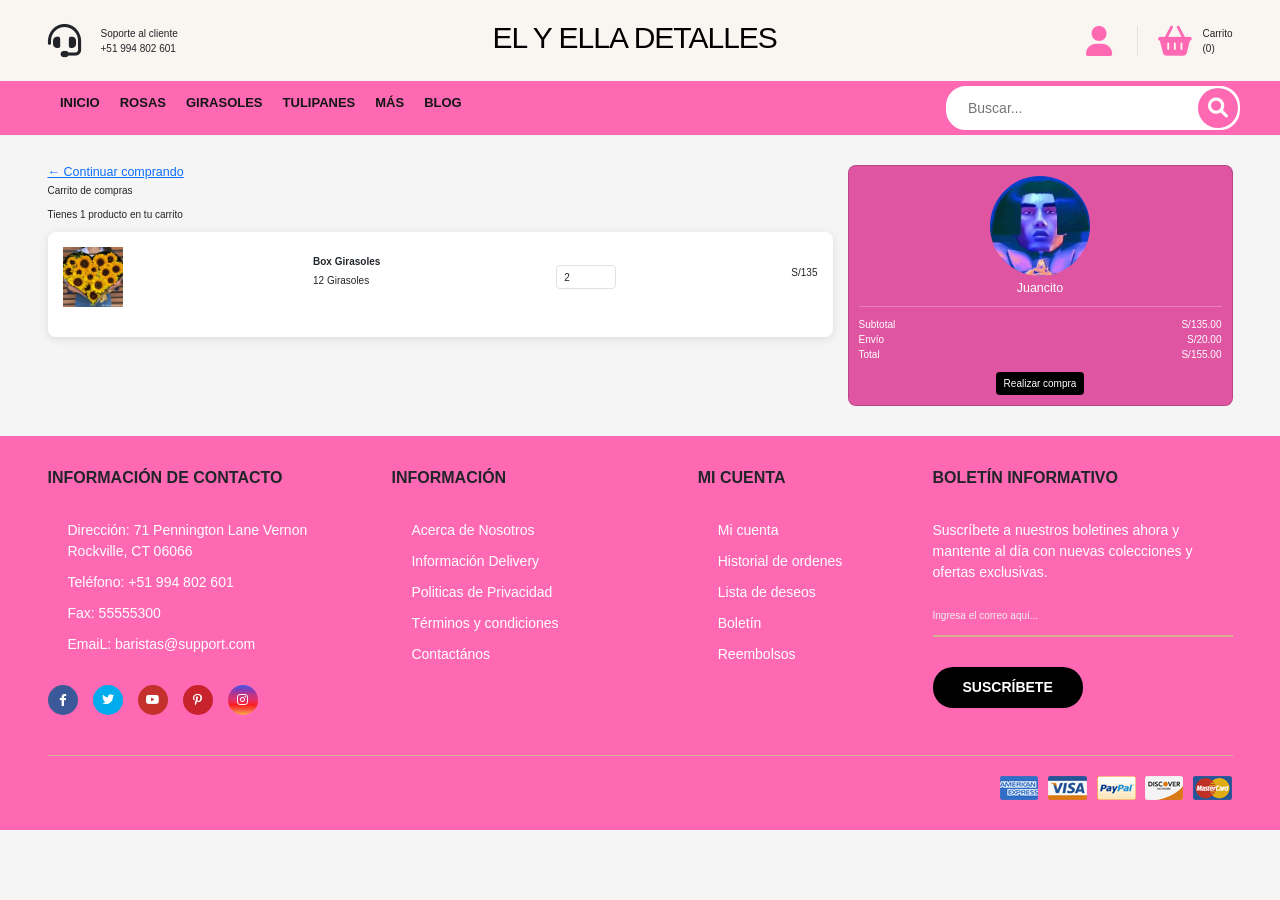
<file: src/main/webapp/carshop.html>
<!DOCTYPE html>
<html lang="es">
<head>
    <meta charset="UTF-8">
    <meta name="viewport" content="width=device-width, initial-scale=1.0">
    <title>Carrito de Compras - El y Ella Detalles</title>
    <link rel="stylesheet" href="style.css">
    <link href="https://cdn.jsdelivr.net/npm/bootstrap@5.3.0/dist/css/bootstrap.min.css" rel="stylesheet">
    <link rel="stylesheet" href="https://cdnjs.cloudflare.com/ajax/libs/font-awesome/6.0.0-beta3/css/all.min.css">
    <style>
        body {
    font-family: 'Arial', sans-serif;
    background-color: #f5f5f5;
}

.container {
    max-width: 1200px;
}

.cart-items {
    background-color: white;
    border-radius: 8px;
    padding: 15px;
    box-shadow: 0 2px 10px rgba(0, 0, 0, 0.1);
    margin-bottom: 15px;
}

.cart-item {
    display: flex;
    align-items: center;
    justify-content: space-between;
    margin-bottom: 15px;
}

.cart-item img {
    max-width: 60px;
    margin-right: 15px;
}

.item-details h6 {
    margin-bottom: 5px;
    font-weight: bold;
}

.item-quantity input {
    max-width: 60px;
}

.details-card {
    background-color: #e055a2;
    border-radius: 8px;
    color: white;
}

.details-card .profile-img {
    width: 100px;
    height: 100px;
    object-fit: cover;
}

.totals p {
    margin: 0;
}

button {
    background-color: #e055a2;
    border: none;
    padding: 10px 20px;
    border-radius: 50px;
    color: white;
    font-weight: bold;
    cursor: pointer;
}
button.btn.btn-primary.mt-3 {
        background-color: black; /* Cambia el color de fondo a negro */
        border: none; /* Elimina el borde */
        color: white; /* Asegúrate de que el texto siga siendo blanco */
    }

    </style>
</head>

<header class="container-hero">
        
            <header>
                <div class="container-hero">
                    <div class="container hero">
                        <div class="customer-support">
                            <i class="fa-solid fa-headset"></i>
                            <div class="content-customer-support">
                                <span class="text">Soporte al cliente</span>
                                <span class="number">+51 994 802 601</span>
                            </div>
                        </div>
    
                        <div class="container-logo">
                            <i class="fa-regular fa-flower-tulip"></i>
                            <h1 class="logo"><a href="/">El y Ella Detalles</a></h1>
                        </div>
    
                        <div class="container-user">
                            <a href="login.html"><i class="fa-solid fa-user"></i></a>
                            <a href="carshop.html"><i class="fa-solid fa-basket-shopping"></i></a>
                            <div class="content-shopping-cart">
                                <span class="text">Carrito</span>
                                <span class="number">(0)</span>
                            </div>
                        </div>
                    </div>
                </div>
    
                <div class="container-navbar">
                    <nav class="navbar container">
                        <i class="fa-solid fa-bars"></i>
                        <ul class="menu">
                            <li><a href="index.html">Inicio</a></li>
                            <li><a href="Box Rosas.html">Rosas</a></li>
                            <li><a href="Box Girasoles.html">Girasoles</a></li>
                            <li><a href="Box Tulipanes.html">Tulipanes</a></li>
                            <li><a href="#">Más</a></li>
                            <li><a href="#">Blog</a></li>
                        </ul>
    
                        <form class="search-form">
                            <input type="search" placeholder="Buscar..." />
                            <button class="btn-search">
                                <i class="fa-solid fa-magnifying-glass"></i>
                            </button>
                        </form>
                    </nav>
                </div>
            </header>
        </div>
    </header>
<body>
    <div class="container mt-5">
        <div class="row">
            <div class="col-md-8">
                <h5><a href="index.html">← Continuar comprando</a></h5>
                <h6 class="mb-3">Carrito de compras</h6>
                <p>Tienes 1 producto en tu carrito</p>
                <div class="cart-items">
                    <!-- Ejemplo de artículo en el carrito -->
                    <div class="cart-item">
                        <img src="img/Box 13.jpg" alt="Producto" class="img-fluid">
                        <div class="item-details">
                            <h6>Box Girasoles</h6>
                            <p>12 Girasoles</p>
                        </div>
                        <div class="item-quantity">
                            <input type="number" value="2" class="form-control">
                        </div>
                        <div class="item-price">
                            <p>S/135</p>
                        </div>
                    </div>
                    <!-- Más artículos se pueden agregar aquí -->
                </div>
            </div>
            <div class="col-md-4">
                <div class="card details-card">
                    <div class="card-body text-center">
                        <img src="img/fpfp.jpg" alt="Perfil" class="rounded-circle profile-img">
                        <h5 class="mt-2">Juancito</h5>
                        <hr>
                        <div class="totals">
                            <div class="d-flex justify-content-between">
                                <p>Subtotal</p>
                                <p>S/135.00</p>
                            </div>
                            <div class="d-flex justify-content-between">
                                <p>Envío</p>
                                <p>S/20.00</p>
                            </div>
                            <div class="d-flex justify-content-between">
                                <p>Total</p>
                                <p>S/155.00</p>
                            </div>
                        </div>
                        <button class="btn btn-primary mt-3" onclick="window.location.href='payshop.html'">Realizar compra</button>
                    </div>
                </div>
            </div>
        </div>
    </div>
</body>
<br>
<br>

<footer class="footer">
        <div class="container container-footer">
            <div class="menu-footer">
                <div class="contact-info">
                    <p class="title-footer">Información de Contacto</p>
                    <ul>
                        <li>
                            Dirección: 71 Pennington Lane Vernon Rockville, CT
                            06066
                        </li>
                        <li>Teléfono: +51 994 802 601</li>
                        <li>Fax: 55555300</li>
                        <li>EmaiL: baristas@support.com</li>
                    </ul>
                    <div class="social-icons">
                        <span class="facebook">
                            <i class="fa-brands fa-facebook-f"></i>
                        </span>
                        <span class="twitter">
                            <i class="fa-brands fa-twitter"></i>
                        </span>
                        <span class="youtube">
                            <i class="fa-brands fa-youtube"></i>
                        </span>
                        <span class="pinterest">
                            <i class="fa-brands fa-pinterest-p"></i>
                        </span>
                        <span class="instagram">
                            <i class="fa-brands fa-instagram"></i>
                        </span>
                    </div>
                </div>

                <div class="information">
                    <p class="title-footer">Información</p>
                    <ul>
                        <li><a href="#">Acerca de Nosotros</a></li>
                        <li><a href="#">Información Delivery</a></li>
                        <li><a href="#">Politicas de Privacidad</a></li>
                        <li><a href="#">Términos y condiciones</a></li>
                        <li><a href="#">Contactános</a></li>
                    </ul>
                </div>

                <div class="my-account">
                    <p class="title-footer">Mi cuenta</p>

                    <ul>
                        <li><a href="#">Mi cuenta</a></li>
                        <li><a href="#">Historial de ordenes</a></li>
                        <li><a href="#">Lista de deseos</a></li>
                        <li><a href="#">Boletín</a></li>
                        <li><a href="#">Reembolsos</a></li>
                    </ul>
                </div>

                <div class="newsletter">
                    <p class="title-footer">Boletín informativo</p>

                    <div class="content">
                        <p>
                            Suscríbete a nuestros boletines ahora y mantente al
                            día con nuevas colecciones y ofertas exclusivas.
                        </p>
                        <input type="email" placeholder="Ingresa el correo aquí...">
                        <button>Suscríbete</button>
                    </div>
                </div>
            </div>

            <div class="copyright">
                <p>
                    
                </p>

                <img src="img/payment.png" alt="Pagos">
            </div>
        </div>
    </footer>
</html>
</file>
<file: src/main/webapp/style.css>
@import url('https://fonts.googleapis.com/css2?family=Poppins:wght@300;400;500;600;700&display=swap');

:root {
	--primary-color: #ff69b4; /* Cambiado a rosa */
	--background-color: #f9f5f0;
	--dark-color: #151515;
}

html {
	font-size: 62.5%;
	font-family: 'Poppins', sans-serif;
}

* {
	margin: 0;
	padding: 0;
	box-sizing: border-box;
}

/* ********************************** */
/*             UTILIDADES             */
/* ********************************** */
.container {
	max-width: 120rem;
	margin: 0 auto;
}

.heading-1 {
	text-align: center;
	font-weight: 500;
	font-size: 3rem;
}

/* ********************************** */
/*               HEADER               */
/* ********************************** */
.container-hero {
	background-color: var(--background-color);
}

.hero {
	display: flex;
	justify-content: space-between;
	align-items: center;
	padding: 2rem 0;
}

.customer-support {
	display: flex;
	align-items: center;
	gap: 2rem;
}

.customer-support i {
	font-size: 3.3rem;
}

.content-customer-support {
	display: flex;
	flex-direction: column;
}

.container-logo {
	display: flex;
	align-items: center;
	gap: 0.5rem;
}

.container-logo i {
	font-size: 3rem;
}

.container-logo h1 a {
	text-decoration: none;
	color: #000;
	font-size: 3rem;
	text-transform: uppercase;
	letter-spacing: -1px;
}

.container-user {
	display: flex;
	gap: 1rem;
	cursor: pointer;
}

.container-user .fa-user {
	font-size: 3rem;
	color: var(--primary-color);
	padding-right: 2.5rem;
	border-right: 1px solid #e2e2e2;
}

.container-user .fa-basket-shopping {
	font-size: 3rem;
	color: var(--primary-color);
	padding-left: 1rem;
}

.content-shopping-cart {
	display: flex;
	flex-direction: column;
}

/* ************* NAVBAR ************* */
.container-navbar {
	background-color: var(--primary-color);
}

.navbar {
	display: flex;
	justify-content: space-between;
	align-items: center;
	padding: 1rem 0;
}

.navbar .fa-bars {
	display: none;
}

.menu {
	display: flex;
	gap: 2rem;
}

.menu li {
	list-style: none;
}

.menu a {
	text-decoration: none;
	font-size: 1.3rem;
	color: var(--dark-color);
	font-weight: 600;
	text-transform: uppercase;
	position: relative;
}

.menu a::after {
	content: '';
	width: 1.5rem;
	height: 1px;
	background-color: #fff;
	position: absolute;
	bottom: -3px;
	left: 50%;
	transform: translate(-50%, 50%);
	opacity: 0;
	transition: all 0.3s ease;
}

.menu a:hover::after {
	opacity: 1;
}

.menu a:hover {
	color: #fff;
}

.search-form {
	position: relative;
	display: flex;
	align-items: center;
	border: 2px solid #fff;
	border-radius: 2rem;
	background-color: #fff;
	height: 4.4rem;
	overflow: hidden;
}

.search-form input {
	outline: none;
	font-family: inherit;
	border: none;
	width: 25rem;
	font-size: 1.4rem;
	padding: 0 2rem;
	color: #777;
	cursor: pointer;
}

.search-form input::-webkit-search-cancel-button {
	appearance: none;
}

.search-form .btn-search {
	border: none;
	background-color: var(--primary-color);
	display: flex;
	align-items: center;
	justify-content: center;
	height: 100%;
	padding: 1rem;
}

.btn-search i {
	font-size: 2rem;
	color: #fff;
}

/* ********************************** */
/*               BANNER               */
/* ********************************** */
.banner {
	background-image: linear-gradient(100deg, #ff69b4, #ff69b420), url('img/banner\ el\ y\ ella\ 2.jpg');
	height: 60rem;
	background-size: cover;
	background-position: center;
}

.content-banner {
	max-width: 90rem;
	margin: 0 auto;
	padding: 25rem 0;
}

.content-banner p {
	color: var(--primary-color);
	font-size: 1.2rem;
	margin-bottom: 1rem;
	font-weight: 500;
}

.content-banner h2 {
	color: #fff;
	font-size: 3.5rem;
	font-weight: 500;
	line-height: 1.2;
}

.content-banner a {
	margin-top: 2rem;
	text-decoration: none;
	color: #fff;
	background-color: var(--primary-color);
	display: inline-block;
	padding: 1rem 3rem;
	text-transform: uppercase;
	border-radius: 3rem;
}

/* ********************************** */
/*            MAIN CONTENT            */
/* ********************************** */
.main-content {
	background-color: var(--background-color);
}

/* ********************************** */
/*              FEATURES              */
/* ********************************** */
.container-features {
	display: grid;
	grid-template-columns: repeat(4, 1fr);
	gap: 3rem;
	padding: 3rem 0;
}

.card-feature {
	display: flex;
	align-items: center;
	justify-content: center;
	gap: 1.5rem;

	background-color: #fff;
	border-radius: 1rem;
	padding: 1.5rem 0;
}

.card-feature i {
	font-size: 2.7rem;
	color: var(--primary-color);
}

.feature-content {
	display: flex;
	flex-direction: column;
	gap: 0.5rem;
}

.feature-content span {
	font-weight: 700;
	font-size: 1.2rem;
	color: var(--dark-color);
}

.feature-content p {
	color: #777;
	font-weight: 500;
}

/* ********************************** */
/*             CATEGORIES             */
/* ********************************** */

.top-categories {
	display: flex;
	flex-direction: column;
	gap: 2rem;
	margin-bottom: 3rem;
}

.container-categories {
	display: grid;
	grid-template-columns: repeat(3, 1fr);
	gap: 3rem;
}

.card-category {
	height: 20rem;
	display: flex;
	flex-direction: column;
	align-items: center;
	justify-content: center;
	border-radius: 2rem;
	gap: 2rem;
}

.category-moca {
	background-image: linear-gradient(#ff69b480, #ff69b480), url('img/box\ rosas\ banner.png');
	background-size: cover;
	background-position: bottom;
	background-repeat: no-repeat;
}

.category-capuchino {
	background-image: linear-gradient(#ff69b480, #ff69b480), url('img/box\ tulipanes\ banner.jpeg');
	background-size: cover;
	background-position: center;
	background-repeat: no-repeat;
}

.category-expreso {
	background-image: linear-gradient(#ff69b480, #ff69b480), url('img/girasoles\ banner.avif');
	background-size: cover;
	background-position: center;
	background-repeat: no-repeat;
}

.card-category p {
	font-size: 2.5rem;
	color: #fff;
	text-transform: capitalize;
	position: relative;
}

.card-category p::after {
	content: '';
	width: 2.5rem;
	height: 2px;
	background-color: #fff;
	position: absolute;
	bottom: -1rem;
	left: 50%;
	transform: translate(-50%, 50%);
}

.card-category span {
	font-size: 1.6rem;
	color: #fff;
	cursor: pointer;
}

.card-category span:hover {
	color: var(--primary-color);
}

/* ********************************** */
/*            TOP PRODUCTS            */
/* ********************************** */
.top-products {
	display: flex;
	flex-direction: column;
	gap: 2rem;
	margin-bottom: 3rem;
}

.container-options {
	display: flex;
	justify-content: center;
	gap: 2rem;
	margin-bottom: 1rem;
}

.container-options span {
	color: #777;
	background-color: #fff;
	padding: 0.7rem 3rem;
	font-size: 1.4rem;
	text-transform: capitalize;
	border-radius: 2rem;
	cursor: pointer;
}

.container-options span:hover {
	background-color: var(--primary-color);
	color: #fff;
}

.container-options span.active {
	background-color: var(--primary-color);
	color: #fff;
}

/* Products */
.container-products {
	display: grid;
	grid-template-columns: repeat(auto-fit, minmax(20rem, 1fr));
	gap: 3rem;
}

.card-product {
	background-color: #fff;
	padding: 2rem 3rem;
	border-radius: 0.5rem;
	cursor: pointer;
	box-shadow: 0 0 2px rgba(0, 0, 0, 0.1);
}

.container-img {
	position: relative;
}

.container-img img {
	width: 100%;
}

.container-img .discount {
	position: absolute;
	left: 0;
	background-color: var(--primary-color);
	color: #fff;
	padding: 2px 1.2rem;
	border-radius: 1rem;
	font-size: 1.2rem;
}

.card-product:hover .discount {
	background-color: #000;
}

.button-group {
	display: flex;
	flex-direction: column;
	gap: 1rem;

	position: absolute;
	top: 0;
	right: -3rem;
	z-index: -1;
	transition: all 0.4s ease;
}

.button-group span {
	border: 1px solid var(--primary-color);
	padding: 0.8rem;

	display: flex;
	align-items: center;
	justify-content: center;
	border-radius: 50%;
	cursor: pointer;
	transition: all 0.4s ease;
}

.button-group span:hover {
	background-color: var(--primary-color);
}

.button-group span i {
	font-size: 1.5rem;
	color: var(--primary-color);
}

.button-group span:hover i {
	color: #fff;
}

.card-product:hover .button-group {
	z-index: 0;
	right: -1rem;
}

.content-card-product {
	display: grid;
	justify-items: center;
	grid-template-columns: 1fr 1fr;
	grid-template-rows: repeat(4, min-content);
	row-gap: 1rem;
}

.stars {
	grid-row: 1/2;
	grid-column: 1/-1;
}

.stars i {
	font-size: 1.3rem;
	color: var(--primary-color);
}

.content-card-product h3 {
	grid-row: 2/3;
	grid-column: 1/-1;

	font-weight: 400;
	font-size: 1.6rem;
	margin-bottom: 1rem;
	cursor: pointer;
}

.content-card-product h3:hover {
	color: var(--primary-color);
}

.add-cart {
	justify-self: start;
	border: 2px solid var(--primary-color);
	padding: 1rem;
	border-radius: 50%;
	cursor: pointer;
	transition: all 0.4s ease;

	display: flex;
	align-items: center;
	justify-content: center;
}

.add-cart:hover {
	background-color: var(--primary-color);
}

.add-cart i {
	font-size: 1.5rem;
	color: var(--primary-color);
}

.add-cart:hover i {
	color: #fff;
}

.content-card-product .price {
	justify-self: end;
	align-self: center;

	font-size: 1.7rem;
	font-weight: 600;
}

.content-card-product .price span {
	font-size: 1.5rem;
	font-weight: 400;
	text-decoration: line-through;
	color: #777;
	margin-left: 0.5rem;
}

/* ********************************** */
/*               GALLERY              */
/* ********************************** */
.gallery {
	display: grid;
	grid-template-columns: repeat(4, 1fr);
	grid-template-rows: repeat(2, 30rem);
	gap: 1.5rem;
	margin-bottom: 3rem;
}

.gallery img {
	width: 100%;
	height: 100%;
	object-fit: cover;
}

.gallery-img-3 {
	grid-column: 2/4;
	grid-row: 1/3;
}

/* ********************************** */
/*              SPECIALS              */
/* ********************************** */
.specials {
	display: flex;
	flex-direction: column;
	gap: 2rem;
	margin-bottom: 3rem;
}



/* ********************************** */
/*               FOOTER               */
/* ********************************** */

.footer {
	background-color: var(--primary-color);
}

.container-footer {
	display: flex;
	flex-direction: column;
	gap: 4rem;
	padding: 3rem;
}

.menu-footer {
	display: grid;
	grid-template-columns: repeat(3, 1fr) 30rem;
	gap: 3rem;
	justify-items: center;
}

.title-footer {
	font-weight: 600;
	font-size: 1.6rem;
	text-transform: uppercase;
}

.contact-info,
.information,
.my-account,
.newsletter {
	display: flex;
	flex-direction: column;
	gap: 2rem;
}

.contact-info ul,
.information ul,
.my-account ul {
	display: flex;
	flex-direction: column;
	gap: 1rem;
}

.contact-info ul li,
.information ul li,
.my-account ul li {
	list-style: none;
	color: #fff;
	font-size: 1.4rem;
	font-weight: 300;
}

.information ul li a,
.my-account ul li a {
	text-decoration: none;
	color: #fff;
	font-weight: 300;
}

.information ul li a:hover,
.my-account ul li a:hover {
	color: var(--dark-color);
}

.social-icons {
	display: flex;
	gap: 1.5rem;
}

.social-icons span {
	border-radius: 50%;
	width: 3rem;
	height: 3rem;

	display: flex;
	align-items: center;
	justify-content: center;
}

.social-icons span i {
	color: #fff;
	font-size: 1.2rem;
}

.facebook {
	background-color: #3b5998;
}

.twitter {
	background-color: #00acee;
}

.youtube {
	background-color: #c4302b;
}

.pinterest {
	background-color: #c8232c;
}

.instagram {
	background: linear-gradient(
		#405de6,
		#833ab4,
		#c13584,
		#e1306c,
		#fd1d1d,
		#f56040,
		#fcaf45
	);
}

.content p {
	font-size: 1.4rem;
	color: #fff;
	font-weight: 300;
}

.content input {
	outline: none;
	background: none;
	border: none;
	border-bottom: 2px solid #d2b495;
	cursor: pointer;
	padding: 0.5rem 0 1.2rem;
	color: var(--dark-color);
	display: block;
	margin-bottom: 3rem;
	margin-top: 2rem;
	width: 100%;
	font-family: inherit;
}

.content input::-webkit-input-placeholder {
	color: #eee;
}

.content button {
	border: none;
	background-color: #000;
	color: #fff;
	text-transform: uppercase;
	padding: 1rem 3rem;
	border-radius: 2rem;
	font-size: 1.4rem;
	font-family: inherit;
	cursor: pointer;
	font-weight: 600;
}

.content button:hover {
	background-color: var(--background-color);
	color: var(--primary-color);
}

.copyright {
	display: flex;
	justify-content: space-between;
	padding-top: 2rem;

	border-top: 1px solid #d2b495;
}

.copyright p {
	font-weight: 400;
	font-size: 1.6rem;
}

/* ********************************** */
/*       MEDIA QUERIES -- 768px       */
/* ********************************** */
@media (max-width: 768px) {
	html {
		font-size: 55%;
	}

	.hero {
		padding: 2rem;
	}

	.customer-support {
		display: none;
	}

	.content-shopping-cart {
		display: none;
	}

	.navbar {
		padding: 1rem 2rem;
	}

	.navbar .fa-bars {
		display: block;
		color: #fff;
		font-size: 3rem;
	}

	.menu {
		display: none;
	}

	.content-banner {
		max-width: 50rem;
		margin: 0 auto;
		padding: 25rem 0;
	}

	.container-features {
		grid-template-columns: repeat(2, 1fr);
		padding: 3rem 2rem;
	}

	.card-feature {
		padding: 2rem;
	}

	.heading-1 {
		font-size: 2.4rem;
	}

	.card-category {
		height: 12rem;
	}

	.card-category p {
		font-size: 2rem;
		text-align: center;
		line-height: 1;
	}

	.card-category span {
		font-size: 1.4rem;
	}

	.container-options {
		align-items: center;
	}

	.container-options span {
		text-align: center;
		padding: 1rem 2rem;
	}

	.container-products {
		grid-template-columns: repeat(auto-fit, minmax(28rem, 1fr));
	}

	.gallery {
		grid-template-rows: repeat(2, 15rem);
	}

	.container-blogs {
		overflow: hidden;
		grid-template-columns: 1fr 1fr;

		height: 52rem;
	}

	.menu-footer {
		grid-template-columns: repeat(2, 1fr);
	}

	.copyright {
		flex-direction: column;
		justify-content: center;
		align-items: center;
		gap: 1.5rem;
	}
}

/* ********************************** */
/*       MEDIA QUERIES -- 468px       */
/* ********************************** */
@media (max-width: 468px) {
	html {
		font-size: 42.5%;
	}

	.content-banner {
		max-width: 50rem;
		padding: 22rem 0;
	}

	.heading-1 {
		font-size: 2.8rem;
	}

	.card-feature {
		flex-direction: column;
		border-radius: 2rem;
	}

	.feature-content {
		align-items: center;
	}

	.feature-content p {
		font-size: 1.4rem;
		text-align: center;
	}

	.feature-content span {
		font-size: 1.6rem;
		text-align: center;
	}

	.container-options span {
		font-size: 1.8rem;
		padding: 1rem 1.5rem;
		font-weight: 500;
	}

	.container-products {
		grid-template-columns: repeat(auto-fit, minmax(25rem, 1fr));
		gap: 1rem;
	}

	.container-img .discount {
		font-size: 2rem;
	}

	.content-card-product h3 {
		font-size: 2.2rem;
	}

	.gallery {
		grid-template-rows: repeat(2, 20rem);
	}

	.container-blogs {
		height: auto;
		overflow: visible;
		grid-template-columns: 1fr;
	}

	.menu-footer {
		grid-template-columns: 1fr;
	}
        
        .container-img {
    position: relative;
    width: 100%;
    padding-top: 100%; /* Relación de aspecto cuadrada */
    overflow: hidden;
}

.container-img img {
    position: absolute;
    top: 0;
    left: 0;
    width: 100%;
    height: 100%;
    object-fit: cover; /* Recorta la imagen para que se ajuste al contenedor sin distorsión */
}


	
}
</file>
